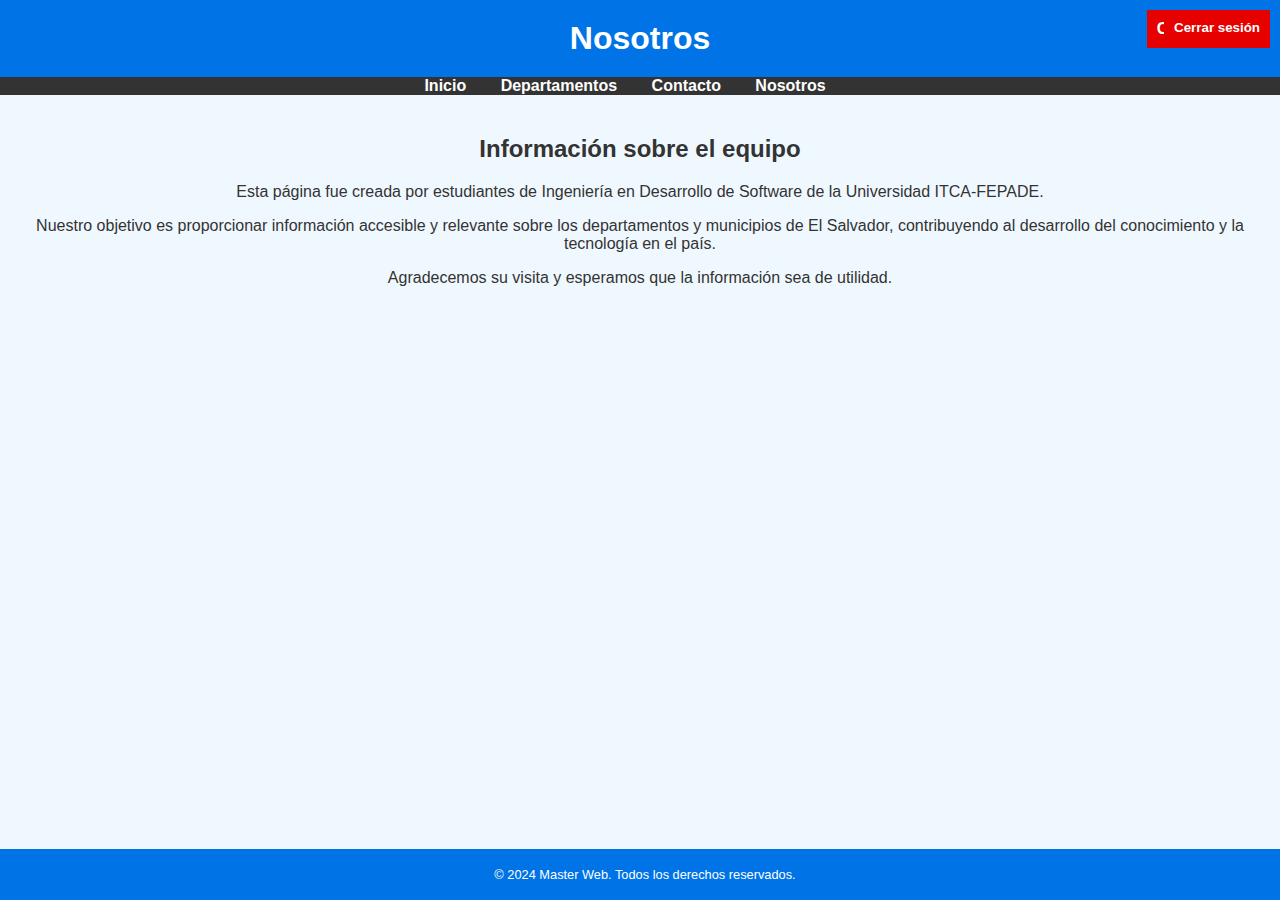
<file: Nosotros.html>
<!DOCTYPE html>
<html lang="es">
<head>
    <meta charset="UTF-8">
    <meta name="viewport" content="width=device-width, initial-scale=1.0">
    <title>Nosotros</title>
    <style>
        body {
            font-family: Arial, sans-serif;
            background-color: #f0f8ff;
            color: #333;
            margin: 0;
            padding: 0;
        }
        header {
            background-color: #0073e6;
            color: white;
            text-align: center;
            padding: 20px;
        }
        h1 {
            margin: 0;
        }
        nav {
            display: flex;
            justify-content: center;
            background-color: #333;
        }
        nav ul {
            list-style-type: none;
            margin: 0;
            padding: 0;
        }
        nav ul li {
            display: inline;
            margin: 0 15px;
        }
        nav ul li a {
            color: white;
            text-decoration: none;
            font-weight: bold;
        }
        section {
            padding: 20px;
            text-align: center;
        }
        footer {
            background-color: #0073e6;
            color: white;
            text-align: center;
            padding: 5px;
            position: fixed;
            bottom: 0;
            width: 100%;
            font-size: 0.8em;
        }
        #cerrar-sesion {
            position: absolute;
            top: 10px;
            right: 10px;
            background-color: #e60000;
            color: white;
            border: none;
            padding: 10px;
            cursor: pointer;
            font-weight: bold;
        }
    </style>
</head>
<body>

    <header>
        <h1>Nosotros</h1>
    </header>

    <div id="menu-placeholder"></div>

    <section>
        <h2>Información sobre el equipo</h2>
        <p>Esta página fue creada por estudiantes de Ingeniería en Desarrollo de Software de la Universidad ITCA-FEPADE.</p>
        <p>Nuestro objetivo es proporcionar información accesible y relevante sobre los departamentos y municipios de El Salvador, contribuyendo al desarrollo del conocimiento y la tecnología en el país.</p>
        <p>Agradecemos su visita y esperamos que la información sea de utilidad.</p>
    </section>

    <button id="cerrar-sesion">Cerrar sesión</button>

    <footer>
        <p>&copy; 2024 Master Web. Todos los derechos reservados.</p>
    </footer>

    <script>
        // Cargar el menú con estilo del index.html
        fetch('menu.html')
            .then(response => response.text())
            .then(data => {
                document.getElementById('menu-placeholder').innerHTML = data;
            });

        // Función para cerrar sesión
        document.getElementById('cerrar-sesion').onclick = function() {
            // Limpiar los datos del localStorage
            localStorage.removeItem('registrado');
            localStorage.removeItem('departamento');
            localStorage.removeItem('nombre');
            localStorage.removeItem('apellido');
            localStorage.removeItem('edad');
            localStorage.removeItem('genero');

            // Redirigir al inicio
            window.location.href = 'index.html';
        };
    </script>
</body>
</html>
</file>
